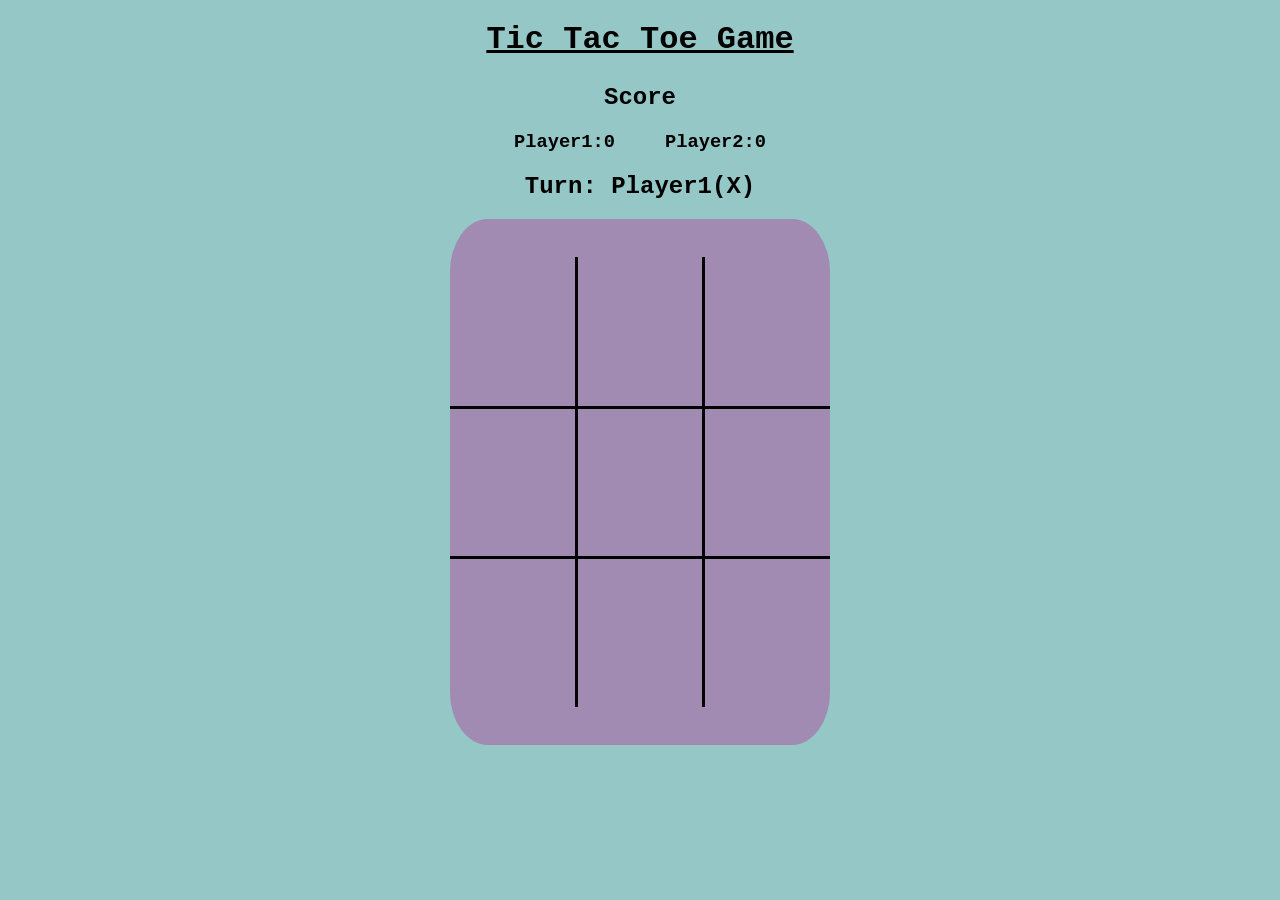
<file: index.html>
<!DOCTYPE html>
<html>
<head>
    <meta charset='utf-8'>
    <title>Tic Tac Toe</title>
    <link rel='stylesheet' type='text/css' media='screen' href='tictactoe.css'>
</head>
<body>
    <h1>Tic Tac Toe Game</h1>
    <h2 class="Score">Score</h2>
    <h3><span id="p1Score">Player1:0</span><span id="p2Score">Player2:0</span></h3> 
    <h2 id="h2Status">Turn: Player1(X)</h2>
    <div>
        <table>
            <tr><td id="0"></td><td id="1"></td><td id="2"></td></tr>
            <tr><td id="3"></td><td id="4"></td><td id="5"></td></tr>
            <tr><td id="6"></td><td id="7"></td><td id="8"></td></tr>
        </table>
    </div>

    <button id="restartButton" onclick="resetBoard()">Play Again</button>
</body>
</html>

<script>
//global variable and const declaration 
var game_active = true;
const SIZE = 3;
var p1score = 0;
var p2score = 0;
var turn = 1;

//instead of adding on hover, on mouse out and on click events to every td in html I look for all td elements using query selector 
//And I loop to constantly check for events on each td
const td = document.querySelectorAll('td');
for (let i of td) 
{
    i.addEventListener('mouseenter', function()
    {
        hover(this);
    })
    i.addEventListener('mouseout', function()
    {
        out(this);
    })  
    i.addEventListener('click', function()
    {
        myTurn(this);
    })
}



function hover(btn) //adds a slightly darker color to the tile that is being hovered 
{
    if (game_active == true || btn.textContent == false)    //doesn't work when game is over or when tile has already X or O
        btn.style.background = "rgb(150, 112, 165, 0.8)";
}

function out(btn) //removes said color and restores the original color of the background for specific tile
{
    if (game_active == true || btn.textContent == false)     //doesn't work when game is over or when tile has already X or O
    btn.style.backgroundColor = "rgb(161, 139, 179)";
}

function myTurn(btn) //gives the ability to put X or O to a tile if the game is still active. If it's over makes it not active updates scores, updates turn and messages to the screen
{ //also makes the replay button visible when the game is over to restart the game
    
    if (game_active == true && btn.textContent == false)    //you can only click empty tiles when the game is still active
    {   
        btn.textContent = makeMove();   //adding X or O depending on turn
        
        let check = gameOver(); //checks if game is over
        if (check != "Ongoing") //if its over
        {
            game_active = false; //change this to false to turn off all playing and visual functions
            gameStatus(check);  //update players about the state of the game (who won or if its a draw)
            changeScore();  //add +1 to the score of whoever won or do nothing if its a draw
            document.getElementById('restartButton').classList.add('visible');  //make replay button visible
            if (check == "Draw") //Last clicked tile was being locked having darker color because of the check in function "out" so this resets it
                btn.style.backgroundColor = "rgb(161, 139, 179)";
        }
        else
        {
            turn++; //if its not over go to next turn
            gameStatus(check);  //update players about turn
        }
    }
}

function makeMove() //adding X or O depending on turn
{
    if (turn%2 == 1)
        return 'X';
    else 
        return 'O';
}

function count(table_value, count)  //Counts up to 3 for 3 consecutive Xs or Os
{   //index 0 is for player1 and index 1 is for player2 (count is an array)
    if (table_value == 'X')
        count[0]++;
    else if (table_value == 'O')
        count[1]++;
}

function gameOver() //All caclucations to check who won and how (it returns only who won and calls to add highlight) unless no one wins the it returns "Ongoing"
{
    let draw = 0;

    let table = [[],[],[]]; //initializing 2d array for 3x3 table
    for (let i=0; i<SIZE; i++)
        for(let j=0; j<SIZE; j++)
            table [i][j] = document.getElementById(i*SIZE+j).textContent    //getting id of 0 - 8 (all tds) and adds their text contents into table (X or 0)

    for(i=0;i<SIZE;i++)//HORIZONTAL WIN + DRAW CALCULATION
    {
        let countXO = [0 , 0];  //resetting count 
        for(j=0;j<SIZE;j++)
        {
            count(table[i][j], countXO);   
            if (table[i][j] != "")  
                draw++;
        }
        if (countXO[0] == 3)    
        {
            highlight(document.getElementById(i*SIZE+0), document.getElementById(i*SIZE+1), document.getElementById(i*SIZE+2)); //getting all horizontal elements
            return "P1Win";
        }
        else if (countXO[1] == 3)
        {
            highlight(document.getElementById(i*SIZE+0), document.getElementById(i*SIZE+1), document.getElementById(i*SIZE+2));
            return "P2Win";
        }
    }

    for(j=0; j<SIZE; j++) //VERTICAL WIN
    {
        countXO = [0 , 0];  //resetting count 
        for (i=0; i<SIZE; i++)
            count(table[i][j], countXO);
        if (countXO[0] == 3)
        {
            highlight(document.getElementById(j+SIZE*0), document.getElementById(j+SIZE*1), document.getElementById(j+SIZE*2)); //getting all vertical elements
            return "P1Win";
        }
        else if (countXO[1] == 3)
        {
            highlight(document.getElementById(j+SIZE*0), document.getElementById(j+SIZE*1), document.getElementById(j+SIZE*2));
            return "P2Win";
        }
    }

    countXO = [0 , 0];  //resetting count 
    for(i=0;i<SIZE;i++) //MAIN DIAGONAL WIN
        count(table[i][i], countXO);
    if (countXO[0] == 3)
    {
        highlight(document.getElementById(0), document.getElementById(4), document.getElementById(8));  //getting all main diagonal elements
        return "P1Win";
    }
    else if (countXO[1] == 3)
    {
        highlight(document.getElementById(0), document.getElementById(4), document.getElementById(8));
        return "P2Win";
    }

    countXO = [0 , 0];  //resetting count 
    for(i=0;i<SIZE;i++) //REVERSE DIAGONAL WIN
        count(table[i][SIZE-1-i], countXO);    
    if (countXO[0] == 3)
    {
        highlight(document.getElementById(2), document.getElementById(4), document.getElementById(6));  //getting reverse diagonal elements
        return "P1Win";
    }
    else if (countXO[1] == 3)
    {
        highlight(document.getElementById(2), document.getElementById(4), document.getElementById(6));
        return "P2Win";
    }

    if (draw == SIZE*SIZE) //DRAW CONDITION
    {
        return "Draw";  //if draw count == 9 then table is full and no one won in the above checks so it's a draw
    }

    return "Ongoing";   //all checks failed: game goes on
}

function highlight(cell1, cell2, cell3) //visual highlight showing the winning combination for clarity to the players 
{
    cell1.style.background = "rgb(150, 112, 165, 0.8)";
    cell2.style.background = "rgb(150, 112, 165, 0.8)";
    cell3.style.background = "rgb(150, 112, 165, 0.8)";   
}

function gameStatus(check)  //update players about the state of the game (who's turn it is or who won or if its a draw) by changing the message in the h2 tag with id="h2Status"
{
    if (game_active == true)//if the game is active change turn
        if (turn%2 == 1)    //for player1
            document.getElementById("h2Status").textContent = "Turn: Player1(X)";
        else    //for player2
            document.getElementById("h2Status").textContent = "Turn: Player2(O)";
    else //if the game is over change message to show who won
        if (check == "P1Win")
        {
            document.getElementById("h2Status").textContent = "Player1 Wins!";
            p1score++;  //tracking wins for player1
        }
        else if (check == "P2Win")
        {
            document.getElementById("h2Status").textContent = "Player2 Wins!";
            p2score++;  //tracking wins for player2
        }
        else if (check == "Draw")
            document.getElementById("h2Status").textContent = "It's a Draw...";
        
}

function resetBoard()   //Resets the board initializing turn and game status values also makes replay button invisible again until game is over
{
    if (game_active == false)
    {
        game_active = true;
        turn = 1;  
        gameStatus("Ongoing")   //prints who's turn it is
        document.getElementById('restartButton').classList.remove('visible'); //makes button invisible for next game  

        const td = document.querySelectorAll('td'); 
        for (let i of td) //resets all td's of table making them empty and removing winner's highlight
        {
            i.textContent = "";
            i.style.background = "rgb(161, 139, 179)";
        }
    }
}

function changeScore()  //Updates score for both players
{
    document.getElementById("p1Score").textContent = "Player1:"+p1score
    document.getElementById("p2Score").textContent = "Player2:"+p2score
}

</script>
</file>
<file: tictactoe.css>
body    
{
    background-color: rgb(149, 199, 199);
    font-family: 'Courier New', Courier, monospace;
}

h1
{
    text-align: center;
    text-decoration: underline;
}

h2
{
    text-align: center;
}

.Score
{
    margin-top: 2%;
}

h3
{   /* to add gap between 2 words in h3*/
    display: flex;
    justify-content: center;
    width: 100%;
}

h3 span 
{   /* to add gap between 2 words in h3*/
    margin: 0 25px; 
}

table
{   
    margin-left: auto;
    margin-right: auto;
    border-collapse: collapse; 
    border-style: hidden;   /* to make the signature minimalistic tic tac toe grid */
    width:auto; 
    table-layout: fixed;    /* so table doesn't expand when adding new elements to it */
}

td
{
    border: 3px solid black;
    border-radius: 20%; /* nice rounded tiles */

    width: 150px; 
    height: 150px; 

    /* so table doesn't expand when adding new elements to it */
    box-sizing: border-box; 
    position: relative;
    overflow: hidden; 

    text-align: center;
    font-size:300%;
    font-weight: bold;

    /* making it smoother */
    transition: all 0.2s ease;
}

div /* for the background of the table */
{
    margin-right: 35%;
    margin-left: 35%;
    padding-top: 3%;
    padding-bottom: 3%;

    background-color: rgb(161, 139, 179);
    border-radius: 10%;
}

button
{
    opacity: 0; /* hidding button */
    
    display: block;
    margin: 30px auto;  /* making it centered */
    padding: 10px 25px; /* adjusting size */
    border: none;
    border-radius: 20px;   

    font-family: 'Courier New', Courier, monospace; 
    font-size: 25px;
    font-weight: bold;

    background-color: rgb(161, 139, 179);

    /* making it smoother */
    transition: all 0.1s ease;
}

button.visible
{
    /* making it visible + cursor changes to hand*/
    opacity: 1;
    cursor: pointer;
}

button:hover
{
    /* change color and move slightly on hover */
    background-color: rgb(150, 112, 165, 0.9);
    transform: translateY(-1px);
}
</file>
